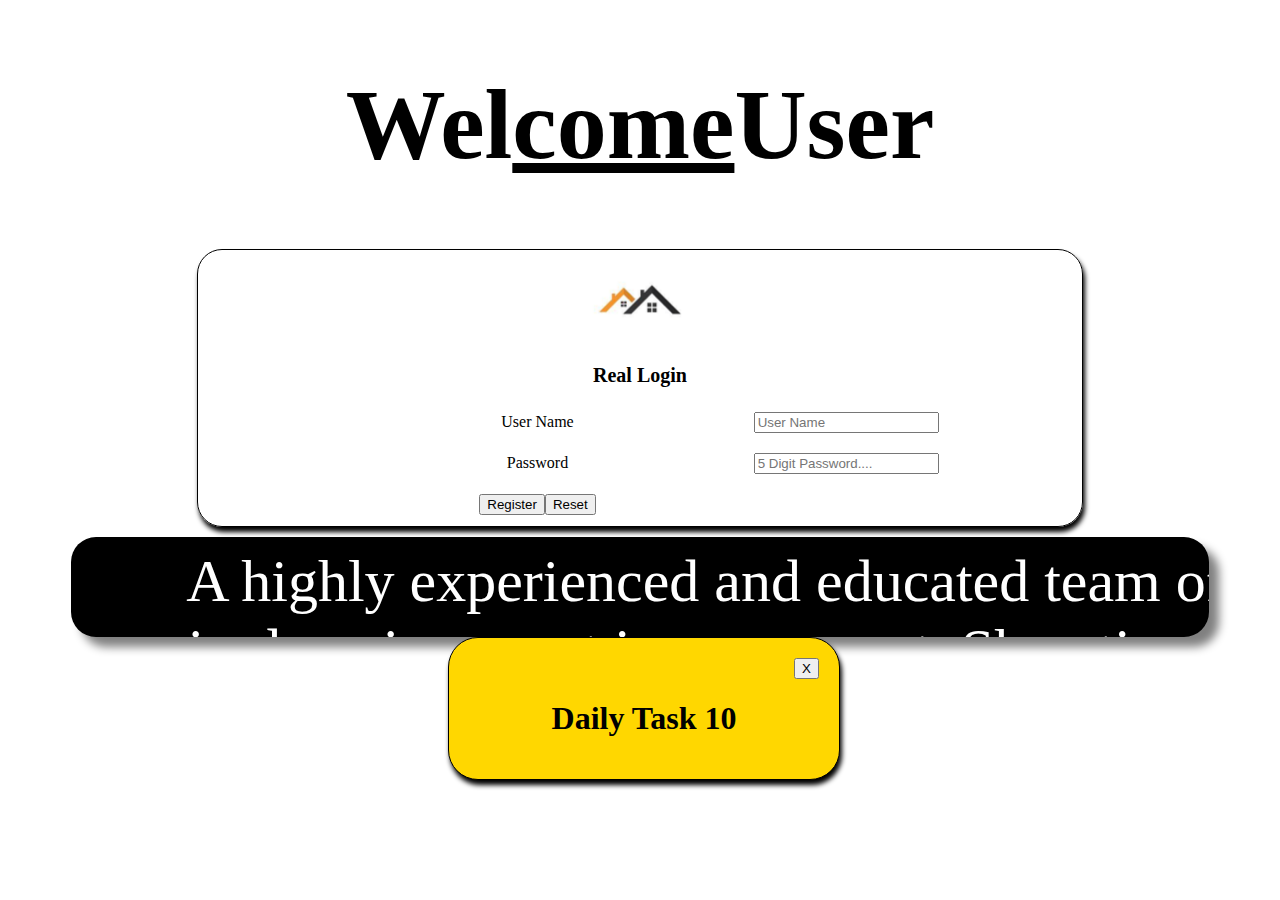
<file: login.html>
﻿<!doctype html>
<html>
<meta charset="UTF-8">
<meta name="viewport" content="width=device-width, initial-scale=1.0">
<head><title>Ani</title>

</head>





<style>









header{

width:100vw;
height:100vh;
padding-left: 0%;
margin:auto;
background-image:url("images/1.jpg");
background-position: bottom;
background-size:cover;
display: flex;
align-items:flex-end ;
justify-content:center ;

}





#main
{
width:70%;
margin:auto;
display: block;
display: flex;
justify-content: center;
border:1px solid black;
border-radius: 25px;
box-shadow:2px 5px 5px;
}

table
{
width:100%;
}

table
{
display:block;
width:80%;
text-align:center;
background:ray;
}

td{width:70%;}
input{type:text}{width:100%}
input{type:password}{width:100%}



#myheading
{
color:#cada71 , #57b4e4 ;
display:block;
font-size:100px;
width:100%;
color:black;
text-align:center;
text-shadow:5px 6px 13px white ;
animation:fadout 3s ease-in  alternate;
}










</style>

<body onload="show_add()">
  <script>
      
      var box
          // udf:--user defind  function
            function show_add()
            {
               box = document.createElement
               ("div")

                document.body.appendChild(box)

                 box.style="width:350px;border:1px black solid;padding:20px;text-align:center;background:gold;border-radius:30px;box-shadow:2px 5px 5px;position:absolute; left:35%"
        
                box.innerHTML ="<div style='text-align:right'><button onclick='closedilog()'>X</button></div>"

                box.innerHTML+="<h1>Daily Task 10</h1>"


            }



            function closedilog()
                   {
                     
                    document.body.removeChild(box)

                   }

                  
            document.title ="ready"
    </script>   
</body>



<body>

<h1 id="myheading">Wel<u>come</u>User</h1>



<div id= "main">
<table border="0" cellpadding="9%">
<caption style="margin: auto;text-align: center;font-size:10px;"><img src="images/23.png" width="20%" margin="left"><h1>Real Login </h1></caption>



<form action="http" Method="get">
<tr>
<td><label for="username"> User Name</label></td><td><input placeholder="User Name" id="username" type="text" pattern="{A-Za-z}" title="Enter" ></td>
</tr>

<td><label for="password">Password</label></td><td><input Placeholder="5 Digit Password...."
id="password" type="password" required></td>
</tr>



<tr>
<td><a href="404.html"><input type="submit" value="Register" ></a><input type="reset"></td>
</tr>
</table>
</div>



<style>


@keyframes ani1
{
from{margin-left:0px;}
to{margin-left:-690%}
}



#mask
{
background:black;
width:90%;
margin:auto;
margin-top:10px ;
height:100px;
box-shaddow:10px 10px 10px gray;
overflow:hidden;
box-shadow:10px 10px 10px gray ;
border-radius: 25px;
}

#news
{
color:white;
width:800%;
height:100px;
font-family:arial black;
font-size:60px;
padding:10px;
transition:2s;
z-index:-1;
border-radius: 25px;
animation:ani1 40s linear infinite;
}




</style>

<body>

<div id="row1">

</div>



</body>



<style>
/*extra small devices(phones,600px and down)*/

@media only screen and (max-width:600px)
{


  #main
{
width:30%;
display: block;
display: flex;
justify-content: center;
border:1px solid black;
border-radius: 25px;
}



.table
{
display:block;
width:30%;
text-align:center;
background:ray;
}


}


/*small devices (portrait tab andlarge phones.600px and up)*/

@media only screen and (min-width:600px)
{


  #main
{
width:40%;
margin:auto;
display: block;
display: flex;
justify-content: center;
border:1px solid black;
border-radius: 25px;
}



.table
{
display:block;
width:40%;
text-align:center;
background:ray;
}


}


/* medium devices(landscapes tab ,768px and up)*/

@media only screen and (min-width:768px)
{

    #main
{
width:70%;
margin:auto;
display: block;
display: flex;
justify-content: center;
border:1px solid black;
border-radius: 25px;
}



table
{
display:block;
width:70%;
text-align:center;
background:ray;
}

}

/* large devices(laptop/destop,992px and up)*/

@media only screen and (min-width:992px)
{



}

/*extra large devices(large laptop and desktop,1200px and up)*/

@media only screen and (min-width:1200px)
{

}
</style>






<body style="background:white">
</body>



<body>

  <div id="mask">
      
  <div id="news">&nbsp;&nbsp;&nbsp;&nbsp;&nbsp;&nbsp;&nbsp;A highly experienced and educated team of the individuals that know how to handle all the possibilities of problems and hassles.High-Quality, Quick and reliable services on the most affordable prices in the industry of event management.Continuously providing different ideas to make the events attractive and indulging. We are using the latest techniques to create the required environment in your event. Showtime events is known for its unique and innovative approach towards every event. We never use traditional methods to establish an event setup.
      </div>
      </div>
  
</body>
  




<body>
  
  
 

</html>
</file>
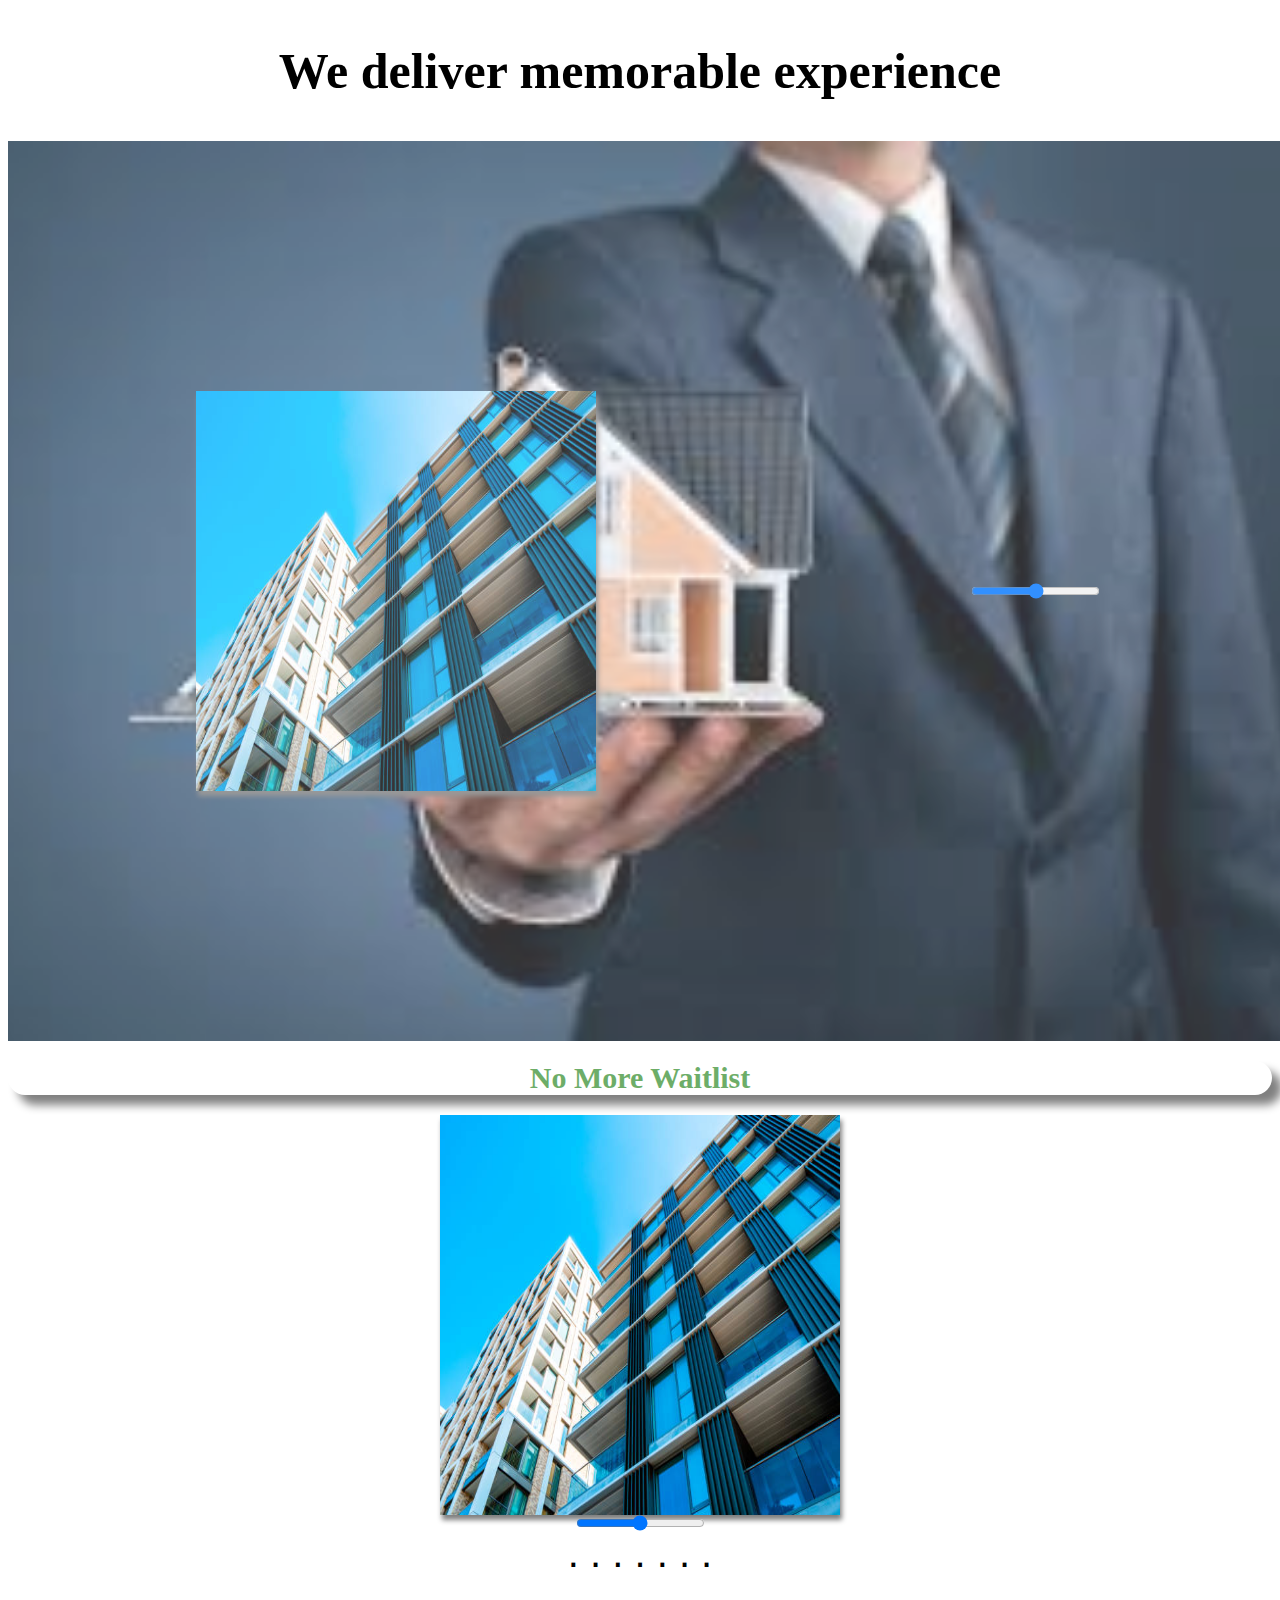
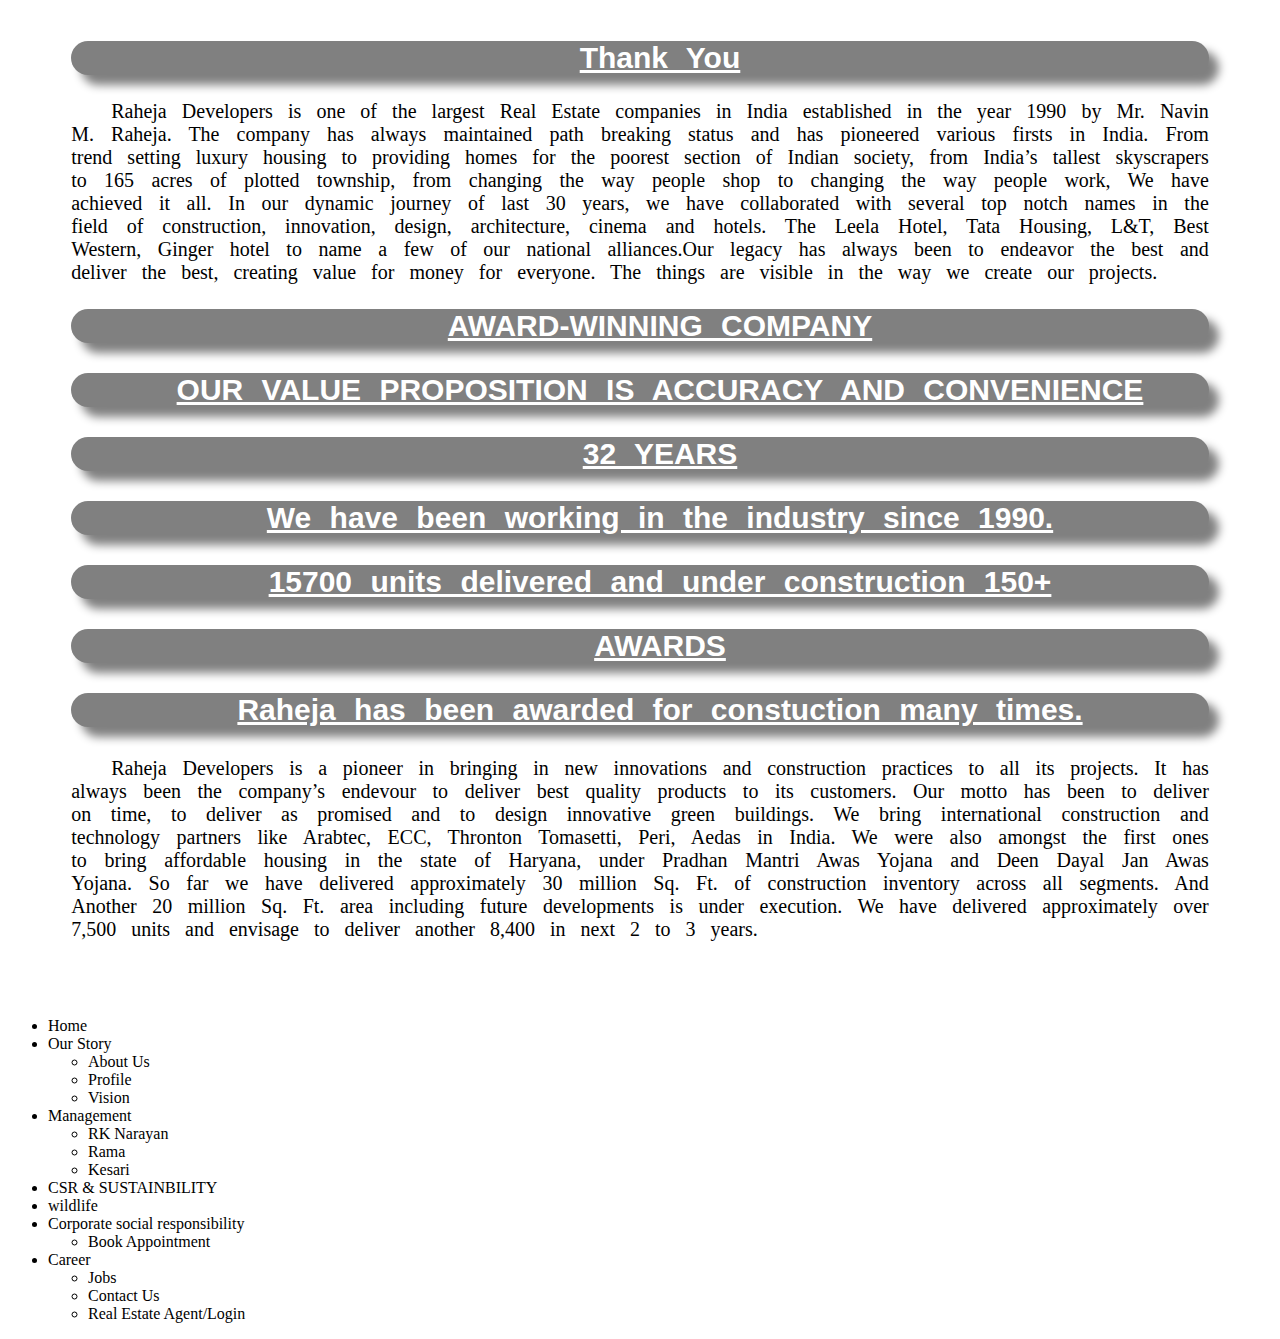
<file: profile.html>
<!DOCTYPE html>
<html lang="en">
<head>
    <meta charset="UTF-8">
    <meta name="viewport" content="width=device-width, initial-scale=1.0">
    <title>Document</title>
</head>

<style>

#pic{
  width:400px;
  height:400px;
  box-shadow:2px 5px 5px gray;
  display:block;
  margin:auto;
}

#myslider{
  display:block;
  margin:auto;
  transition: all ease-in-out;
  border-radius: 20px;
  background-color: #6DAD68;
}


#pic1{
  width:400px;
  height:400px;
  box-shadow:2px 5px 5px gray;
  display:block;
  margin:auto;
}

#myslider1{
  display:block;
  margin:auto;
  transition: all ease-in-out;
  border-radius: 20px;
  background-color: #6DAD68;
}


header{

width:100vw;
height:100vh;
margin:auto;
background-image:url("images/3.png");
opacity:0.80;
background-position: bottom;
background-size:cover;
display: flex;
align-items:flex-end ;
justify-content:center ;
z-index:-1;

}
.header-content{

margin:auto;
color:black;
text-align:center;

}

.header-content h2 {

font-size:50px ;
text-align:center;
color:black;
align-items: center ;

}

#vv{
  margin:auto;
  text-align: center;
  display:block;
  font-size: 40px;
  font-family: Arial, Helvetica, sans-serif;
  
  
}


#middlebar{ 
  width:90%;
  padding:80px;
  text-align:justify;
  text-indent:40px;
  word-spacing:10px;
  justify-content:space-between;
  padding: 40px;
  font-size: 20px;
  margin: auto;
}



/*extra small devices(phones,600px and down)*/

@media only screen and (max-width:600px)
{

  #myslider{
  display:block;
  margin:auto;
  transition: all ease-in-out;
  border-radius: 20px;
  background-color: #6DAD68;
  width:30%;}


  #pic{
  width:200px;
  height:200px;
  box-shadow:10px 10px 10px gray;
  display:block;
  margin:auto;
   }


}



  /*small devices (portrait tab andlarge phones.600px and up)*/

  @media only screen and (min-width:600px)
{

  #myslider{
  display:block;
  margin:auto;
  transition: all ease-in-out;
  border-radius: 20px;
  background-color: #6DAD68;
  width: auto;
}

}

/* medium devices(landscapes tab ,768px and up)*/

@media only screen and (min-width:768px)
{


    
}

/* large devices(laptop/destop,992px and up)*/

@media only screen and (min-width:992px)
{



    

}

/*extra large devices(large laptop and desktop,1200px and up)*/

@media only screen and (min-width:1200px)
{



 
}








</style>


<body>

  <div class="header-content">
    <h2>We deliver memorable experience</h2>
    </div>

   <header>
   
   
 <img src="images/18.jpg" id="pic">
 <input type="range" min="0" max="2" id="myslider">
   


 <script>
  
 
  var mycolor=["red","blue","green","orange","teal","brown"]

 
  var plist =["5.jpg","6.jpg","7.jpg","8.jpg","9.jpg","10.jpg","13.jpg"]

  var p = document.getElementById("pic")

  var s = document.getElementById("myslider")

  s.onchange = function()
  {
    p.src="images/"+plist[s.value]
  }

 </script>


  

  </header>

  <h1 style="text-align:center;font-family:verdana,Arial black;font-size:30px;color:#6DAD68;box-shadow:10px 10px 10px gray;border-radius: 45px">No More Waitlist</h1>

</body>



<img src="images/18.jpg" id="pic1">
 <input type="range" min="0" max="6" id="myslider1">
   


 <script>

 
  var mycolor=["red","blue","green","orange","teal","brown"]

 
  var list =["5.jpg","6.jpg","7.jpg","8.jpg","9.jpg","10.jpg","13.jpg"]

  var t = document.getElementById("pic1")

  var r = document.getElementById("myslider1")

  r.onchange = function()
  {
    t.src="images/"+list[r.value]
  }

 </script>

 <div id="vv">
  .  .  .  .  .  .  .
 </div>



<body>




<div id="middlebar" >
    <h2 style="text-align:center;background:gray;color:white;font-family:Helvetica, sans-serif;font-size:30px;border-radius: 30px;
    box-shadow:10px 10px 10px gray"><u>Thank You</u></h2>
    


  <p>

    Raheja Developers is one of the largest Real Estate companies in India established in the year 1990 by Mr. Navin M. Raheja. The company has always maintained path breaking status and has pioneered various firsts in India. From trend setting luxury housing to providing homes for the poorest section of Indian society, from India’s tallest skyscrapers to 165 acres of plotted township, from changing the way people shop to changing the way people work, We have achieved it all.

 In our dynamic journey of last 30 years, we have collaborated with several top notch names in the field of construction, innovation, design, architecture, cinema and hotels. The Leela Hotel, Tata Housing, L&T, Best Western, Ginger hotel to name a few of our national alliances.Our legacy has always been to endeavor the best and deliver the best, creating value for money for everyone. The things are visible in the way we create our projects.
 </p>
 <p>

  <h2 style="text-align:center;background:gray;color:white;font-family:Helvetica, sans-serif;font-size:30px;border-radius: 30px;
    box-shadow:10px 10px 10px gray"><u>AWARD-WINNING 
 COMPANY</u></h2>


 <h3 style="text-align:center;background:gray;color:white;font-family:Helvetica, sans-serif;font-size:30px;border-radius: 30px;
    box-shadow:10px 10px 10px gray"><u>OUR VALUE PROPOSITION IS ACCURACY AND CONVENIENCE</u></h3>

 <h3 style="text-align:center;background:gray;color:white;font-family:Helvetica, sans-serif;font-size:30px;border-radius: 30px;
    box-shadow:10px 10px 10px gray"><u>32
 YEARS</u></h3>


 <h3 style="text-align:center;background:gray;color:white;font-family:Helvetica, sans-serif;font-size:30px;border-radius: 30px;
    box-shadow:10px 10px 10px gray"><u>We have been working in the industry since 1990.</u></h3>



 <h3 style="text-align:center;background:gray;color:white;font-family:Helvetica, sans-serif;font-size:30px;border-radius: 30px;
    box-shadow:10px 10px 10px gray"><u>15700 units delivered and under construction
  150+</u></h3>

 <h2 style="text-align:center;background:gray;color:white;font-family:Helvetica, sans-serif;font-size:30px;border-radius: 30px;
    box-shadow:10px 10px 10px gray"><u>AWARDS</u></h2>

 <h3 style="text-align:center;background:gray;color:white;font-family:Helvetica, sans-serif;font-size:30px;border-radius: 30px;
    box-shadow:10px 10px 10px gray"><u>Raheja has been awarded for constuction many times.</u></h3>


 </p>

 <p>


  Raheja Developers is a pioneer in bringing in new innovations and construction practices to all its projects. It has always been the company’s endevour to deliver best quality products to its customers. Our motto has been to deliver on time, to deliver as promised and to design innovative green buildings. We bring international construction and technology partners like Arabtec, ECC, Thronton Tomasetti, Peri, Aedas in India. We were also amongst the first ones to bring affordable housing in the state of Haryana, under Pradhan Mantri Awas Yojana and Deen Dayal Jan Awas Yojana.

 So far we have delivered approximately 30 million Sq. Ft. of construction inventory across all segments. And Another 20 million Sq. Ft. area including future developments is under execution. We have delivered approximately over 7,500 units and envisage to deliver another 8,400 in next 2 to 3 years.



 </p>
</div>


<ul>
  <li>Home</li>
  <li>Our Story
  <ul class="dropdown">
  <li>About Us</li>
  <li>Profile</li>
  <li>Vision</li>
  </ul>
  <li>Management
   <ul class="dropdown">
     <li>RK Narayan</li>
     <li>Rama</li>
     <li>Kesari</li>
  </ul>
  <li>CSR & SUSTAINBILITY</li>
  <li>wildlife</li>
  <li>Corporate social responsibility
  <ul class="dropdown">
  <li>Book Appointment</li>
  </ul>
  </li>
   <li>Career
   <ul class="dropdown">
     <li>Jobs</li>
     <li>Contact Us</li>
     <li>Real Estate  Agent/Login</li>
 </ul>



</body>


</body>
</html>
</file>
